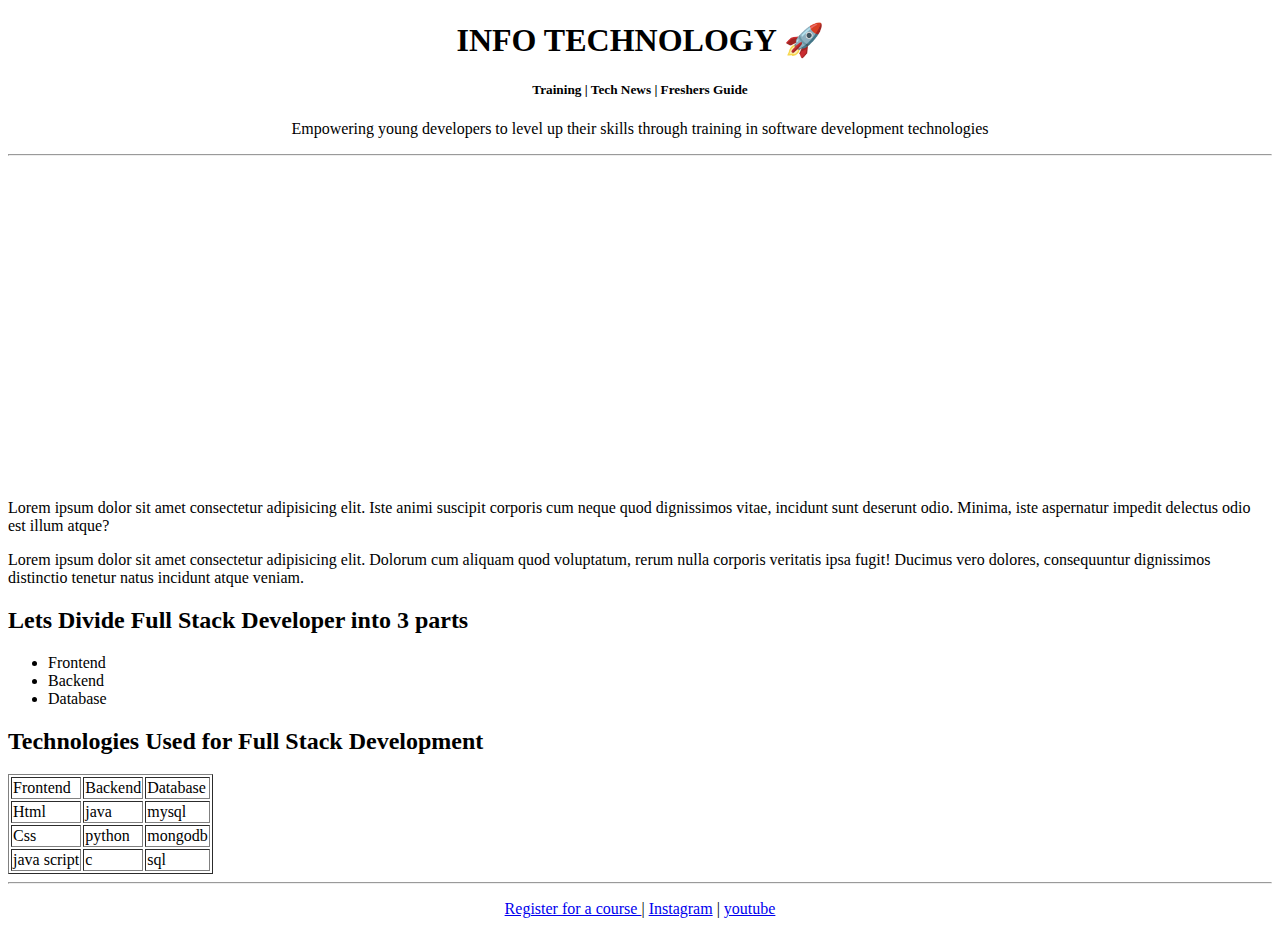
<file: index.html>
<!DOCTYPE html>
<html lang="en">
<head>
    <meta charset="UTF-8">
    <meta name="viewport" content="width=device-width, initial-scale=1.0">
    <title>Document</title>
</head>
<body>
    <center>
    <h1>INFO TECHNOLOGY 🚀</h1>
    <H5>Training | Tech News | Freshers Guide</H5>
    <p>Empowering young developers to level up  their skills through training in software development technologies</p>
    </center>
<hr>
<center>
       <iframe width="560" height="315" src="https://www.youtube.com/embed/6RmVZ4yRKeE?si=NkSmUIL83tUrZavX" title="YouTube video player" frameborder="0" allow="accelerometer; autoplay; clipboard-write; encrypted-media; gyroscope; picture-in-picture; web-share" allowfullscreen></iframe>
</center>
<p>Lorem ipsum dolor sit amet consectetur adipisicing elit. Iste animi suscipit corporis cum neque quod dignissimos vitae, incidunt sunt deserunt odio. Minima, iste aspernatur impedit delectus odio est illum atque?</p>
 
 
<p>Lorem ipsum dolor sit amet consectetur adipisicing elit. Dolorum cum aliquam quod voluptatum, rerum nulla corporis veritatis ipsa fugit! Ducimus vero dolores, consequuntur dignissimos distinctio tenetur natus incidunt atque veniam.</p>
<h2>Lets Divide Full Stack Developer into 3 parts</h2>
<ul>
    <li>Frontend</li>
    <li>Backend</li>
    <li>Database</li>

</ul>

<h2>Technologies Used for Full Stack Development</h2>
<table border="1">
    <tr><td>Frontend</td>
    <td>Backend</td>
<td>Database</td></tr>
<tr>
    <td>Html</td>
    <td>java</td>
    <td>mysql</td>
</tr>
<tr>
    <td>Css</td>
    <td>python</td>
    <td>mongodb</td>
</tr>
<tr><td>java script</td>
<td>c</td>
<td>sql</td></tr>
</table>
<hr>
<center>
    
<p class="anchor"><a href="register.html">Register for a course </a> | <a href="yamu_lucky22">Instagram</a>  | <a href="@ErrorMakesClever
    ">youtube</a></p>

</center>
</body>
</html>
</file>
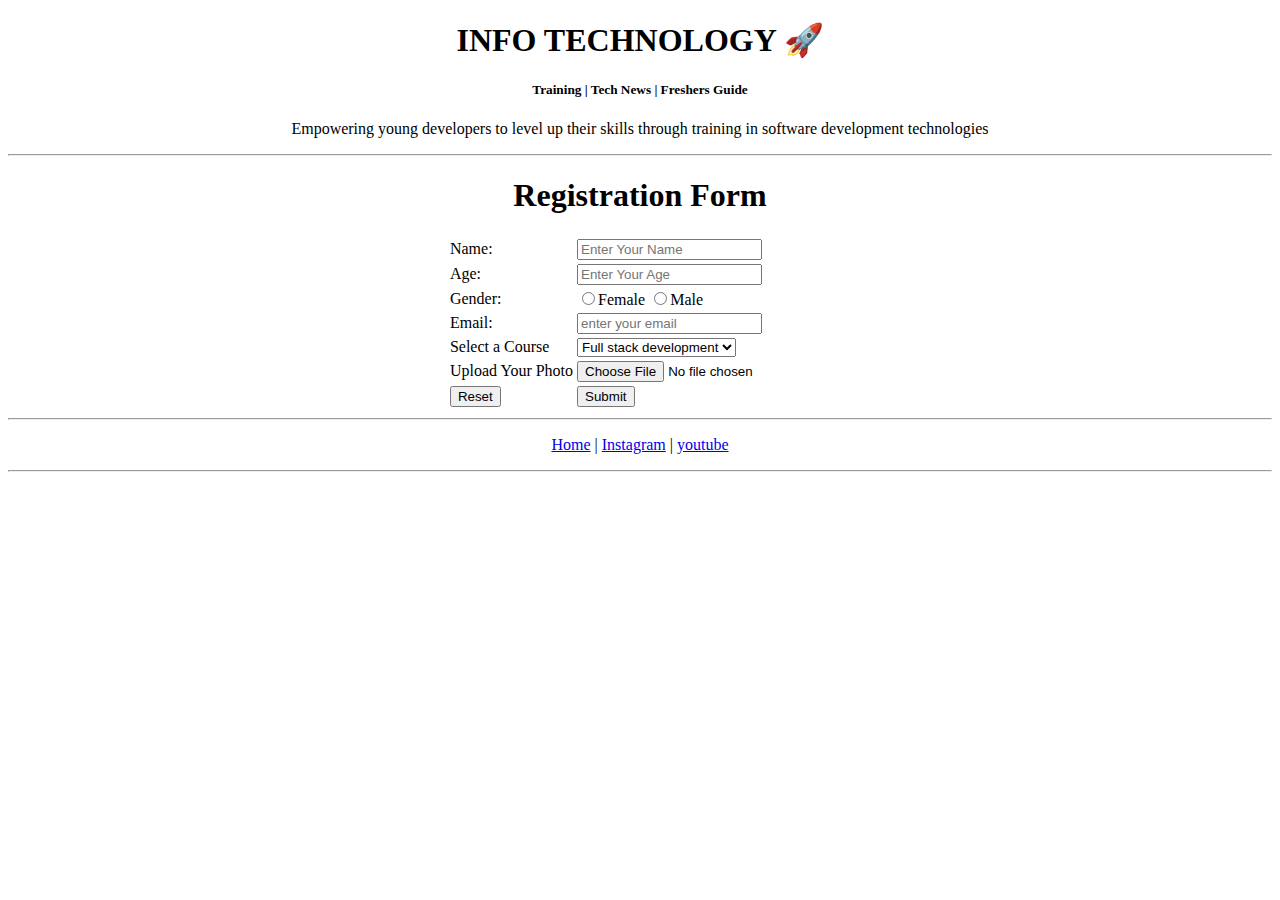
<file: register.html>
<!DOCTYPE html>
<html lang="en">
<head>
    <meta charset="UTF-8">
    <meta name="viewport" content="width=device-width, initial-scale=1.0">
    <title>Document</title>
</head>
<body>

    <center>
        <h1>INFO TECHNOLOGY 🚀</h1>
        <H5>Training | Tech News | Freshers Guide</H5>
        <p>Empowering young developers to level up  their skills through training in software development technologies</p>
        </center>
    <hr>
    <center>
    <h1>Registration Form</h1>
    <form>
    <table>
        <tr>
            <td>Name:</td> <td><input type="text" placeholder="Enter Your Name"></td>
        </tr>

        <tr>
            <td>Age:</td><td><input type="number" placeholder="Enter Your Age"></td>
        </tr>

        <tr>
            <td>Gender:</td> 
            <td> 
                <input type="radio" name="Gender">Female
                <input type="radio" name="Gender">Male
                </td>
        </tr>
        <tr>
            <td>Email:</td><td><input type="email" placeholder="enter your email"></td>
        </tr>
        <tr>
            <td>Select a Course</td> 
            <td>
            <select>
                <option>Full stack development</option>
                <option>AWS</option>
                <option>Web Development</option>
                <option>Data Science</option>
            </select>
            </td>
        </tr>
        <tr>
            <td>Upload Your Photo</td> 
            <td><input type="file"></td>
        </tr>
        <tr>
            <td><input type="Reset"></td> <td><input type="submit"></td>
        </tr>

    </table>
</center>
</form>
<hr>
<center>
    <p><a href="index.html">Home</a> | <a href="yamu_lucky22">Instagram</a>  | <a href="error makes clever academy">youtube</a></p>

</center>
<hr>
</body>
</html>
</file>
